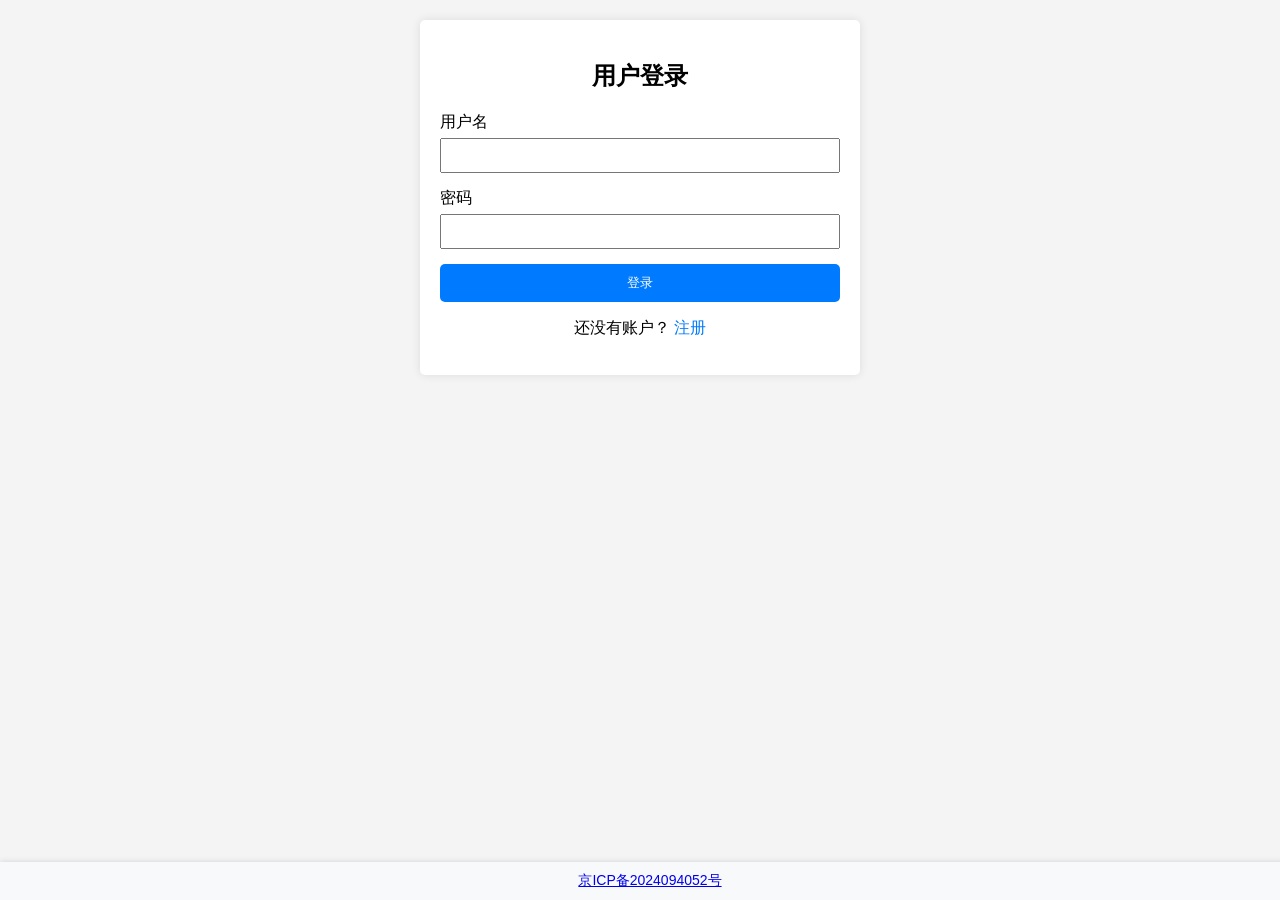
<file: web/login.html>
<!DOCTYPE html>
<html lang="zh">
<head>
    <meta charset="UTF-8">
    <meta name="viewport" content="width=device-width, initial-scale=1.0">
    <title>登录</title>
    <link rel="icon" href="assets/images/owl.svg" type="image/svg+xml">
    <link rel="stylesheet" href="css/login.css">
    <link rel="stylesheet" href="css/footer.css">
    <script src="js/iam.js"></script>
</head>
<body>
<div class="container">
    <h2>用户登录</h2>
    <form id="loginForm">
        <div class="form-group">
            <label for="name">用户名</label>
            <input type="text" id="name" name="name" required>
        </div>
        <div class="form-group">
            <label for="password">密码</label>
            <input type="password" id="password" name="password" required>
        </div>
        <button type="submit">登录</button>
    </form>
    <div class="register-link">
        <p>还没有账户？ <a href="/register.html">注册</a></p>
    </div>
</div>
<!-- Footer with ICP number -->
<footer class="footer">
    <a href="https://beian.miit.gov.cn/" target="_blank">京ICP备2024094052号</a>
</footer>

<script>
    document.addEventListener('DOMContentLoaded', () => {
        const loginForm = document.getElementById('loginForm');

        loginForm.addEventListener('submit', async function (event) {
            event.preventDefault();

            const name = document.getElementById('name').value.trim();
            const password = document.getElementById('password').value.trim();

            // 检查输入是否为空
            if (!name || !password) {
                alert('用户名或密码不能为空');
                return;
            }

            try {
                const response = await fetch('/iam/api/v1/tokens', {
                    method: 'POST',
                    headers: {
                        'Content-Type': 'application/json'
                    },
                    body: JSON.stringify({ name, password })
                });

                const data = await handleResponse(response);

                if (data) {
                    const { refresh_token, access_token, expires_at } = data || {};

                    // 验证数据是否完整
                    if (!refresh_token || !access_token || !expires_at) {
                        console.error('Invalid token data:', data);
                        return;
                    }

                    const expires = new Date(expires_at).toUTCString();
                    console.log('refresh_token:', refresh_token);
                    console.log('access_token:', access_token);

                    // 设置安全 Cookie
                    setCookie('refresh_token', refresh_token, {
                        expires,
                        path: '/',
                        secure: true,
                        sameSite: 'Strict',
                    });
                    setCookie('access_token', access_token, {
                        expires,
                        path: '/',
                        secure: true,
                        sameSite: 'Strict',
                    });

                    // 检查是否已设置 refresh_token
                    const refreshToken = getCookie('refresh_token');
                    if (!refreshToken) {
                        console.warn('User not logged in. Redirecting to login page.');
                        window.location.href = 'login.html';
                    } else {
                        window.location.href = 'index.html';
                    }
                }
            } catch (error) {
                alert('网络异常，请检查您的网络连接。');
                console.error('请求错误：', error);
            }
        });

        async function handleResponse(response) {
            const responseData = await response.json();
            if (response.ok) {
                return responseData.data;
            } else {
                alert('登录失败：' + (responseData.Msg || '用户名或密码错误'));
                throw new Error(responseData.Msg || '请求失败');
            }
        }
    });
</script>
</body>
</html>
</file>
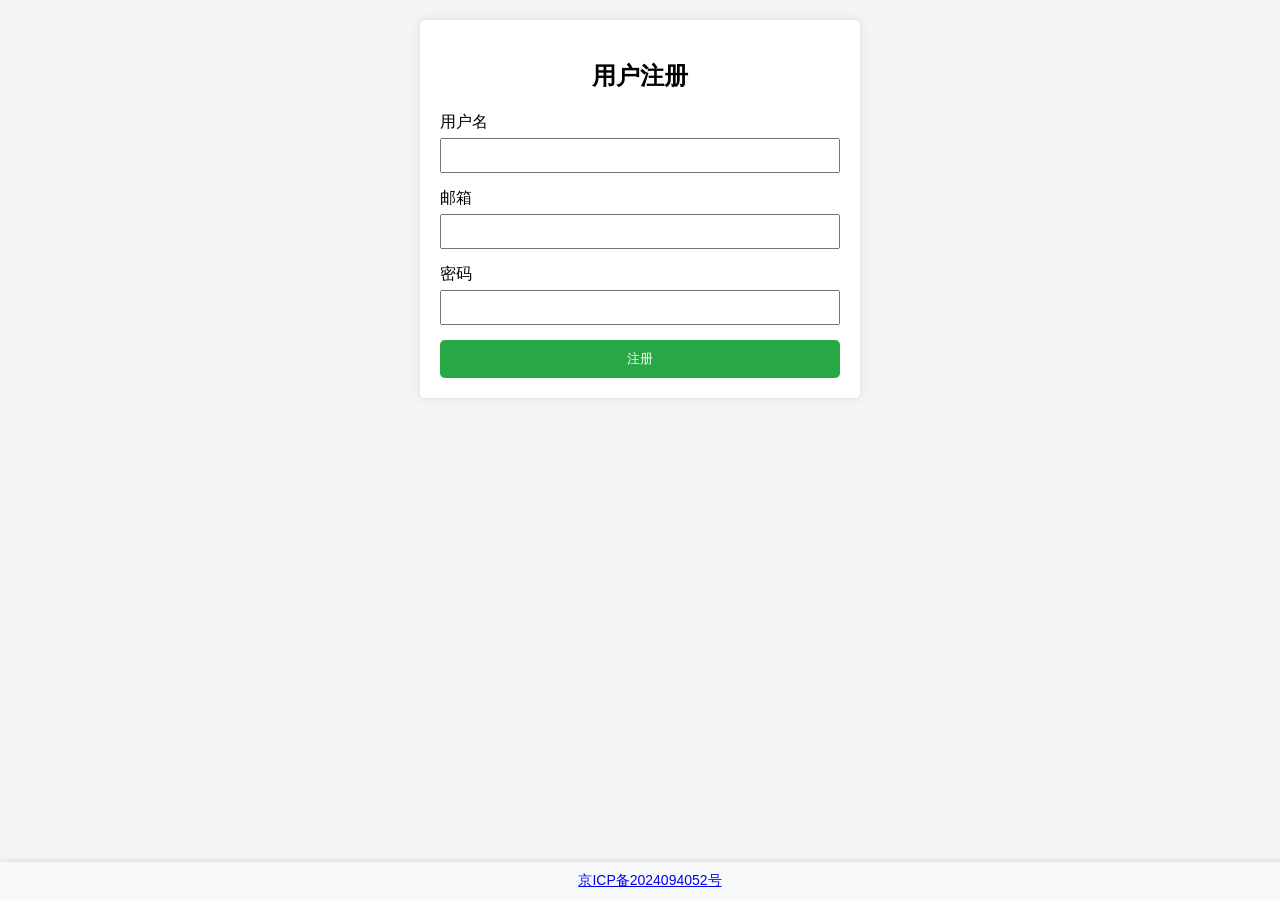
<file: web/register.html>
<!DOCTYPE html>
<html lang="zh">
<head>
    <meta charset="UTF-8">
    <meta name="viewport" content="width=device-width, initial-scale=1.0">
    <title>用户注册</title>
    <link rel="icon" href="assets/images/owl.svg" type="image/svg+xml">
    <link rel="stylesheet" href="css/register.css">
    <link rel="stylesheet" href="css/footer.css">
</head>
<body>
    <div class="container">
        <h2>用户注册</h2>
        <form action="/submit_registration" method="POST">
            <div class="form-group">
                <label for="name">用户名</label>
                <input type="text" id="name" name="name" required>
            </div>
            <div class="form-group">
                <label for="email">邮箱</label>
                <input type="email" id="email" name="email" required>
            </div>
            <div class="form-group">
                <label for="password">密码</label>
                <input type="password" id="password" name="password" required>
            </div>
            <button type="submit">注册</button>
        </form>
    </div>
    <!-- Footer with ICP number -->
    <footer class="footer">
        <a href="https://beian.miit.gov.cn/" target="_blank">京ICP备2024094052号</a>
    </footer>
</body>
</html>
</file>
<file: web/css/login.css>
body {
    font-family: Arial, sans-serif;
    background-color: #f4f4f4;
    margin: 0;
    padding: 20px;
}
.container {
    max-width: 400px;
    margin: auto;
    background: #fff;
    padding: 20px;
    border-radius: 5px;
    box-shadow: 0 0 10px rgba(0, 0, 0, 0.1);
}
h2 {
    text-align: center;
}
.form-group {
    margin-bottom: 15px;
}
label {
    display: block;
    margin-bottom: 5px;
}
input[type="text"],
input[type="password"] {
    width: 100%;
    padding: 8px;
    box-sizing: border-box;
}
button {
    width: 100%;
    padding: 10px;
    background-color: #007bff;
    color: white;
    border: none;
    border-radius: 5px;
    cursor: pointer;
}
button:hover {
    background-color: #0056b3;
}
.register-link {
    text-align: center;
    margin-top: 15px;
}
.register-link a {
    color: #007bff;
    text-decoration: none;
}
.register-link a:hover {
    text-decoration: underline;
}
</file>
<file: web/css/footer.css>
/* Footer styling for centered text at the bottom */
.footer {
    position: fixed; /* 固定位置 */
    bottom: 0; /* 贴近页面底部 */
    left: 0; /* 确保水平居中对齐的起点 */
    width: 100%; /* 占满宽度以确保水平居中 */
    text-align: center; /* 文本居中 */
    padding: 10px;
    font-size: 14px;
    background-color: #f8f9fa; /* 背景颜色 */
    box-shadow: 0 -1px 5px rgba(0, 0, 0, 0.1); /* 可选：为底部增加阴影效果 */
    z-index: 1000; /* 确保它在其他内容之上 */
}
</file>
<file: web/css/register.css>
body {
    font-family: Arial, sans-serif;
    background-color: #f4f4f4;
    margin: 0;
    padding: 20px;
}
.container {
    max-width: 400px;
    margin: auto;
    background: #fff;
    padding: 20px;
    border-radius: 5px;
    box-shadow: 0 0 10px rgba(0, 0, 0, 0.1);
}
h2 {
    text-align: center;
}
.form-group {
    margin-bottom: 15px;
}
label {
    display: block;
    margin-bottom: 5px;
}
input[type="text"],
input[type="email"],
input[type="password"] {
    width: 100%;
    padding: 8px;
    box-sizing: border-box;
}
button {
    width: 100%;
    padding: 10px;
    background-color: #28a745;
    color: white;
    border: none;
    border-radius: 5px;
    cursor: pointer;
}
button:hover {
    background-color: #218838;
}
</file>
